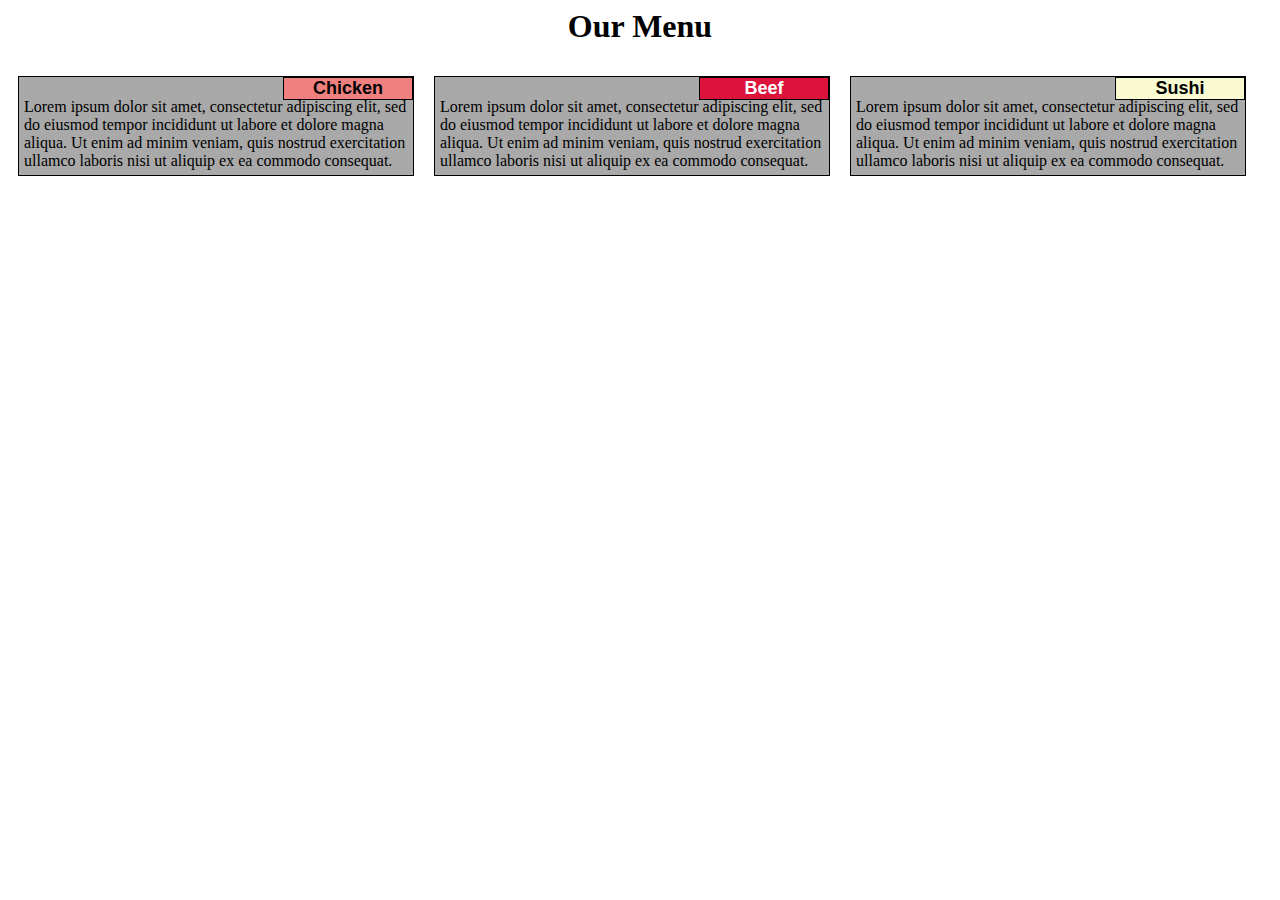
<file: 04011604420/module2-solution/index.html>
<!DOCTYPE html5>
<html lang="en">
  <head>
    <meta charset="UTF-8" />
    <meta name="viewport" content="width=device-width, initial-scale=1" />
    <title>Module 2</title>
    <link rel="stylesheet" href="css/style.css" />
  </head>
  <body>
    <div>
      <h1 id="title">Our Menu</h1>
    </div>
    <div class="col-lg-4 col-lg-6 col-lg-1 content1">
      <section class="titulo chicken">Chicken</section>
      <p>
        Lorem ipsum dolor sit amet, consectetur adipiscing elit, sed do eiusmod
        tempor incididunt ut labore et dolore magna aliqua. Ut enim ad minim
        veniam, quis nostrud exercitation ullamco laboris nisi ut aliquip ex ea
        commodo consequat.
      </p>
    </div>

    <div class="col-lg-4 col-lg-6 col-lg-1 content2">
      <section class="titulo beef">Beef</section>
      <p>
        Lorem ipsum dolor sit amet, consectetur adipiscing elit, sed do eiusmod
        tempor incididunt ut labore et dolore magna aliqua. Ut enim ad minim
        veniam, quis nostrud exercitation ullamco laboris nisi ut aliquip ex ea
        commodo consequat.
      </p>
    </div>
    <div class="col-lg-4 col-lg-1 content3">
      <section class="titulo sushi">Sushi</section>
      <p>
        Lorem ipsum dolor sit amet, consectetur adipiscing elit, sed do eiusmod
        tempor incididunt ut labore et dolore magna aliqua. Ut enim ad minim
        veniam, quis nostrud exercitation ullamco laboris nisi ut aliquip ex ea
        commodo consequat.
      </p>
    </div>
  </body>
</html>
</file>
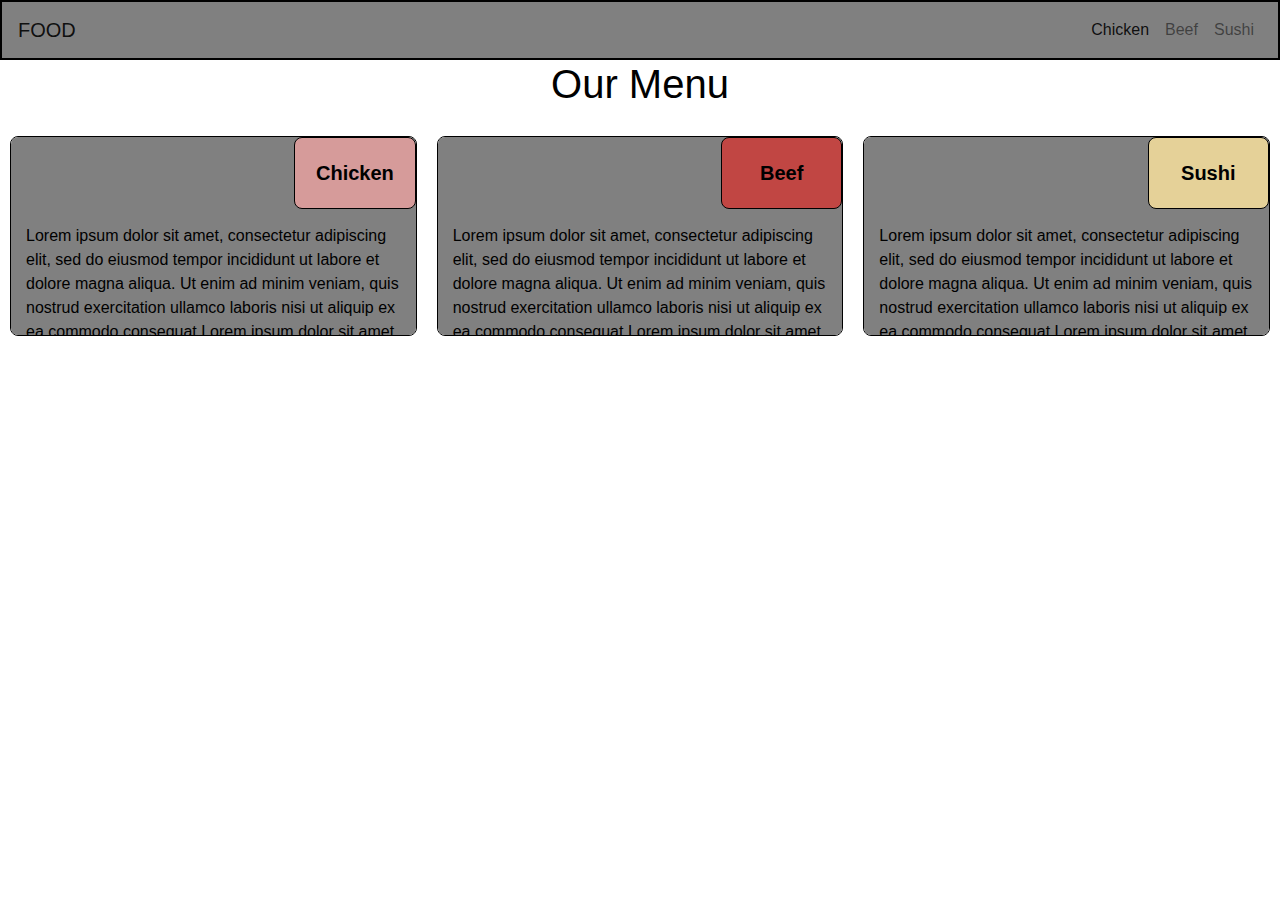
<file: 04011604420/module3-solution/index.html>
<!DOCTYPE html>

<html>
  <head>
    <meta charset="utf-8" />
    <meta http-equiv="X-UA-Compatible" content="IE=edge" />
    <title>Make a web page</title>
    <meta name="description" content="" />
    <meta name="viewport" content="width=device-width, initial-scale=1" />
    <link
      rel="stylesheet"
      href="https://stackpath.bootstrapcdn.com/bootstrap/4.3.1/css/bootstrap.min.css"
      integrity="sha384-ggOyR0iXCbMQv3Xipma34MD+dH/1fQ784/j6cY/iJTQUOhcWr7x9JvoRxT2MZw1T"
      crossorigin="anonymous"
    />
    <link rel="stylesheet" href="css/style.css" />
  </head>

  <body>
    <header>
      <nav
        class="navbar navbar-expand-lg navbar-light"
        style="background-color: gray; border: 2px solid black"
      >
        <a class="navbar-brand" href="#">FOOD</a>
        <button
          class="navbar-toggler"
          style="border: black 2px solid"
          type="button"
          data-toggle="collapse"
          data-target="#navbarNavAltMarkup"
          aria-controls="navbarNavAltMarkup"
          aria-expanded="false"
          aria-label="Toggle navigation"
        >
          <span class="navbar-toggler-icon"></span>
        </button>

        <div
          class="collapse navbar-collapse justify-content-end"
          id="navbarNavAltMarkup"
        >
          <div class="nav navbar-nav" id="nav-text">
            <a class="nav-item nav-link active" href="#"
              >Chicken<span class="sr-only">(current)</span></a
            >
            <a class="nav-item nav-link" href="#">
              <span class="hidden-md-up">Beef</span></a
            >
            <a class="nav-item nav-link" href="#">Sushi</a>
          </div>
        </div>
      </nav>
    </header>

    <h1 class="heading-title text-center">Our Menu</h1>

    <div class="box">
      <div class="container item1">
        <section>
          <div id="chicken">
            <p>Chicken</p>
          </div>
          <p>
            Lorem ipsum dolor sit amet, consectetur adipiscing elit, sed do
            eiusmod tempor incididunt ut labore et dolore magna aliqua. Ut enim
            ad minim veniam, quis nostrud exercitation ullamco laboris nisi ut
            aliquip ex ea commodo consequat.Lorem ipsum dolor sit amet,
            consectetur adipiscing elit, sed do eiusmod tempor incididunt ut
            labore et dolore magna aliqua. Ut enim ad minim veniam, quis nostrud
            exercitation ullamco laboris nisi ut aliquip ex ea commodo
            consequat.Lorem ipsum dolor sit amet, consectetur adipiscing elit,
            sed do eiusmod tempor incididunt ut labore et dolore magna aliqua.
            Ut enim ad minim veniam, quis nostrud exercitation ullamco laboris
            nisi ut aliquip ex ea commodo consequat.Lorem ipsum dolor sit amet,
            consectetur adipiscing elit, sed do eiusmod tempor incididunt ut
            labore et dolore magna aliqua. Ut enim ad minim veniam, quis nostrud
            exercitation ullamco laboris nisi ut aliquip ex ea commodo
            consequat.
          </p>
        </section>
      </div>

      <div class="container item2">
        <section>
          <div id="beef">
            <p>Beef</p>
          </div>
          <p>
            Lorem ipsum dolor sit amet, consectetur adipiscing elit, sed do
            eiusmod tempor incididunt ut labore et dolore magna aliqua. Ut enim
            ad minim veniam, quis nostrud exercitation ullamco laboris nisi ut
            aliquip ex ea commodo consequat.Lorem ipsum dolor sit amet,
            consectetur adipiscing elit, sed do eiusmod tempor incididunt ut
            labore et dolore magna aliqua. Ut enim ad minim veniam, quis nostrud
            exercitation ullamco laboris nisi ut aliquip ex ea commodo
            consequat.
          </p>
        </section>
      </div>

      <div class="container item3">
        <section>
          <div id="sushi">
            <p>Sushi</p>
          </div>
          <p>
            Lorem ipsum dolor sit amet, consectetur adipiscing elit, sed do
            eiusmod tempor incididunt ut labore et dolore magna aliqua. Ut enim
            ad minim veniam, quis nostrud exercitation ullamco laboris nisi ut
            aliquip ex ea commodo consequat.Lorem ipsum dolor sit amet,
            consectetur adipiscing elit, sed do eiusmod tempor incididunt ut
            labore et dolore magna aliqua. Ut enim ad minim veniam, quis nostrud
            exercitation ullamco laboris nisi ut aliquip ex ea commodo
            consequat.Lorem ipsum dolor sit amet, consectetur adipiscing elit,
            sed do eiusmod tempor incididunt ut labore et dolore magna aliqua.
            Ut enim ad minim veniam, quis nostrud exercitation ullamco laboris
            nisi ut aliquip ex ea commodo consequat.
          </p>
        </section>
      </div>
    </div>

    <script
      src="https://code.jquery.com/jquery-3.3.1.slim.min.js"
      integrity="sha384-q8i/X+965DzO0rT7abK41JStQIAqVgRVzpbzo5smXKp4YfRvH+8abtTE1Pi6jizo"
      crossorigin="anonymous"
    ></script>
    <script
      src="https://cdnjs.cloudflare.com/ajax/libs/popper.js/1.14.7/umd/popper.min.js"
      integrity="sha384-UO2eT0CpHqdSJQ6hJty5KVphtPhzWj9WO1clHTMGa3JDZwrnQq4sF86dIHNDz0W1"
      crossorigin="anonymous"
    ></script>
    <script
      src="https://stackpath.bootstrapcdn.com/bootstrap/4.3.1/js/bootstrap.min.js"
      integrity="sha384-JjSmVgyd0p3pXB1rRibZUAYoIIy6OrQ6VrjIEaFf/nJGzIxFDsf4x0xIM+B07jRM"
      crossorigin="anonymous"
    ></script>
  </body>
</html>
</file>
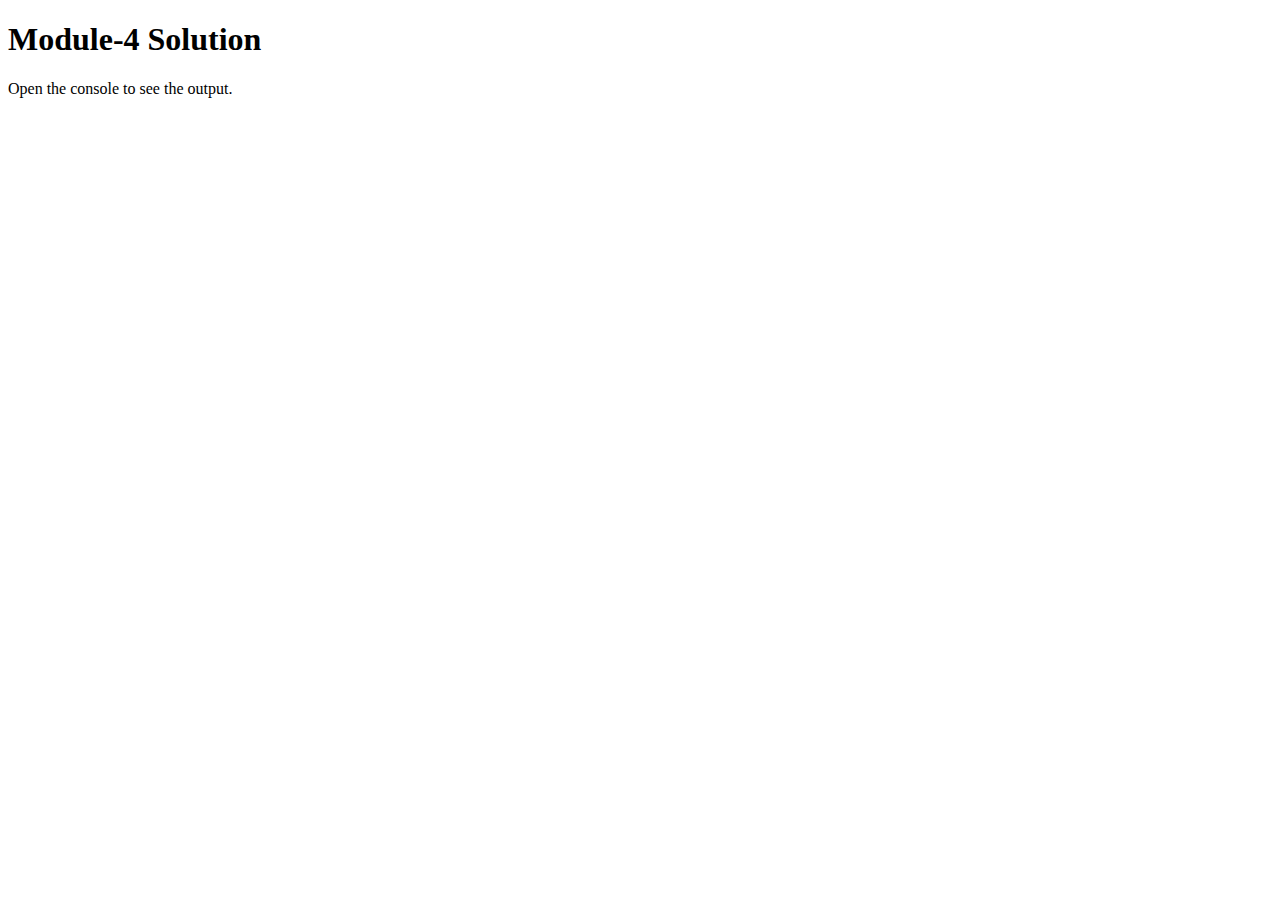
<file: 04011604420/module4-solution/index.html>
<!DOCTYPE html>
<html>
  <head>
    <meta charset="utf-8" />
    <title>Assignment 4</title>
    <script src="SpeakHello.js"></script>
    <script src="SpeakGoodBye.js"></script>
    <script src="script.js"></script>
  </head>
  <body>
    <h1>Module-4 Solution</h1>
    <p>Open the console to see the output.</p>
  </body>
</html>
</file>
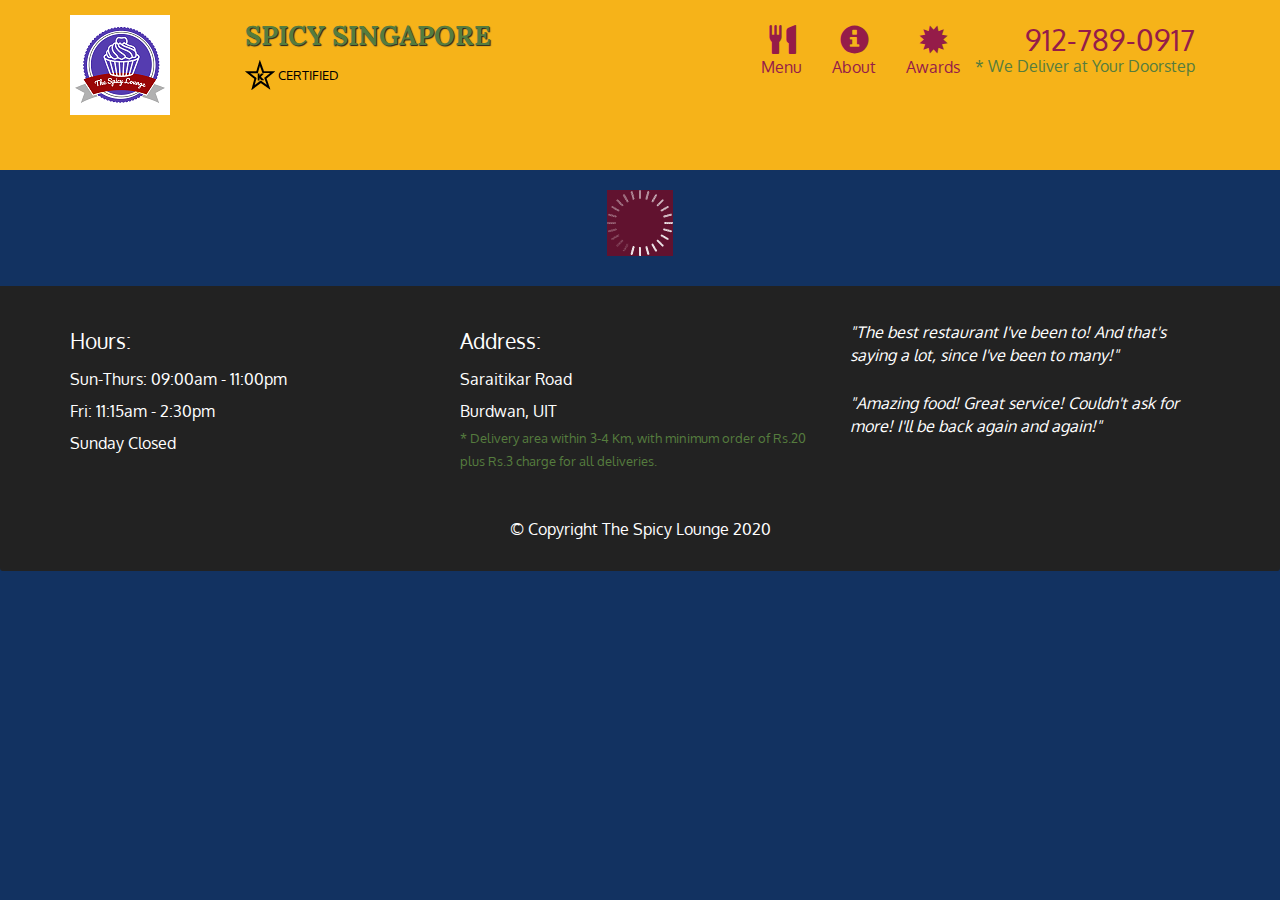
<file: 04011604420/module5-solution/index.html>
<!DOCTYPE html>
<html lang="en">
  <head>
    <meta charset="utf-8" />
    <meta http-equiv="X-UA-Compatible" content="IE=edge" />
    <meta name="viewport" content="width=device-width, initial-scale=1" />
    <title>The Spicy Lounge</title>
    <link rel="stylesheet" href="css/bootstrap.min.css" />
    <link rel="stylesheet" href="css/styles.css" />
    <link
      href="https://fonts.googleapis.com/css?family=Oxygen:400,300,700"
      rel="stylesheet"
      type="text/css"
    />
    <link
      href="https://fonts.googleapis.com/css?family=Lora"
      rel="stylesheet"
      type="text/css"
    />
  </head>
  <body>
    <header>
      <nav id="header-nav" class="navbar navbar-default">
        <div class="container">
          <div class="navbar-header">
            <a href="index.html" class="pull-left visible-md visible-lg">
              <div id="logo-img" alt="Logo image"></div>
            </a>

            <div class="navbar-brand">
              <a href="index.html"><h1>Spicy Singapore</h1></a>
              <p>
                <img src="images/star-k-logo.png" alt="Nirvanacertification" />
                <span>Certified</span>
              </p>
            </div>

            <button
              id="navbarToggle"
              type="button"
              class="navbar-toggle collapsed"
              data-toggle="collapse"
              data-target="#collapsable-nav"
              aria-expanded="false"
            >
              <span class="sr-only">Toggle navigation</span>
              <span class="icon-bar"></span>
              <span class="icon-bar"></span>
              <span class="icon-bar"></span>
            </button>
          </div>

          <div id="collapsable-nav" class="collapse navbar-collapse">
            <ul id="nav-list" class="nav navbar-nav navbar-right">
              <li id="navHomeButton" class="visible-xs active">
                <a href="index.html">
                  <span class="glyphicon glyphicon-home"></span> Home</a
                >
              </li>
              <li id="navMenuButton">
                <a href="#" onclick="$dc.loadMenuCategories();">
                  <span class="glyphicon glyphicon-cutlery"></span
                  ><br class="hidden-xs" />
                  Menu</a
                >
              </li>
              <li>
                <a href="#">
                  <span class="glyphicon glyphicon-info-sign"></span
                  ><br class="hidden-xs" />
                  About</a
                >
              </li>
              <li>
                <a href="#">
                  <span class="glyphicon glyphicon-certificate"></span
                  ><br class="hidden-xs" />
                  Awards</a
                >
              </li>
              <li id="phone" class="hidden-xs">
                <a href="tel:912-789-0917"> <span>912-789-0917</span></a>
                <div>* We Deliver at Your Doorstep</div>
              </li>
            </ul>
            <!-- #nav-list -->
          </div>
          <!-- .collapse .navbar-collapse -->
        </div>
        <!-- .container -->
      </nav>
      <!-- #header-nav -->
    </header>

    <div id="call-btn" class="visible-xs">
      <a class="btn" href="tel:799-223-1476">
        <span class="glyphicon glyphicon-earphone"></span>
        799-223-1476
      </a>
    </div>
    <div id="xs-deliver" class="text-center visible-xs">
      * We Deliver at Your Doorstep
    </div>

    <div id="main-content" class="container"></div>

    <footer class="panel-footer">
      <div class="container">
        <div class="row">
          <section id="hours" class="col-sm-4">
            <span>Hours:</span><br />
            Sun-Thurs: 09:00am - 11:00pm<br />
            Fri: 11:15am - 2:30pm<br />
            Sunday Closed
            <hr class="visible-xs" />
          </section>
          <section id="address" class="col-sm-4">
            <span>Address:</span><br />
            Saraitikar Road<br />
            Burdwan, UIT
            <p>
              * Delivery area within 3-4 Km, with minimum order of Rs.20 plus
              Rs.3 charge for all deliveries.
            </p>
            <hr class="visible-xs" />
          </section>
          <section id="testimonials" class="col-sm-4">
            <p>
              "The best restaurant I've been to! And that's saying a lot, since
              I've been to many!"
            </p>
            <p>
              "Amazing food! Great service! Couldn't ask for more! I'll be back
              again and again!"
            </p>
          </section>
        </div>
        <div class="text-center">&copy; Copyright The Spicy Lounge 2020</div>
      </div>
    </footer>

    <!-- jQuery (Bootstrap JS plugins depend on it) -->
    <script src="js/jquery-2.1.4.min.js"></script>
    <script src="js/bootstrap.min.js"></script>
    <script src="js/ajax-utils.js"></script>
    <script src="js/script.js"></script>
  </body>
</html>
</file>
<file: 04011604420/module2-solution/css/style.css>
* {
  box-sizing: border-box;
}

.content1 {
  background-color: darkgray;
  padding: 5px;
  border: 1px solid black;
  float: left;
  margin: 10px;
  position: relative;
}
.content2 {
  background-color: darkgray;
  padding: 5px;
  border: 1px solid black;
  float: left;
  margin: 10px;
  position: relative;
}
.content3 {
  background-color: darkgray;
  padding: 5px;
  border: 1px solid black;
  float: left;
  margin: 10px;
  position: relative;
  margin-right: 0em;
}

section.titulo {
  font-family: Arial, Helvetica, sans-serif;
  font-weight: bold;
  font-size: 18px;
  text-transform: capitalize;
  text-align: center;
  width: 130px;
  position: absolute;
  float: right;
  border: 1px solid black;
}
.chicken {
  background-color: lightcoral;
  color: #000000;
}
.beef {
  background-color: crimson;
  color: white;
}
.sushi {
  background-color: lightgoldenrodyellow;
  color: #000000;
}

p {
  margin-bottom: 0em;
}
#title {
  text-align: center;
  font-size: 36px 75%;
  font-weight: bold;
}

/********** Cellphone devices **********/
@media (max-width: 767px) {
  .titulo {
    top: 0%;
    right: 0%;
  }
  .col-lg-1 {
    width: 97%;
  }
}

/********** Medium devices **********/
@media (min-width: 768px) and (max-width: 991px) {
  .col-lg-1 {
    width: 96%;
  }
  .col-lg-6 {
    width: 46.7%;
  }
  .titulo {
    top: 0%;
    right: 0%;
  }
}

/********** Browser devices **********/
@media (min-width: 992px) {
  .col-lg-4 {
    width: 31.33%;
  }
  .titulo {
    top: 0%;
    right: 0%;
  }
}
</file>
<file: 04011604420/module3-solution/css/style.css>
* {
  box-sizing: border-box;
}

body {
  font-family: "Segoe UI", Tahoma, Geneva, Verdana, sans-serif;
}

.heading-title {
  color: black;
  /* text-align: center; */
}

.container {
  border: none;
  margin-left: auto;
  margin-right: auto;
  margin-top: 10px;
  margin-bottom: 10px;
  padding: 10px;
}

section {
  border: 1px solid black;
  background-color: gray;
  border-radius: 0.5rem;
  width: 100%;
  height: 200px;
  color: black;
  position: relative;
  overflow: auto;
}

#chicken {
  border: 1px solid black;
  border-radius: 0.5rem;
  text-align: center;
  width: 30%;
  margin-left: 70%;
  font-weight: bold;
  font-size: 125%;
  margin-bottom: 0;
  margin-top: 0;
  padding: 5px;
  background-color: hsl(1, 42%, 72%);
}

#beef {
  border: 1px solid black;
  border-radius: 0.5rem;
  text-align: center;
  width: 30%;
  margin-left: 70%;
  font-weight: bold;
  font-size: 125%;
  margin-bottom: 0;
  margin-top: 0;
  padding: 5px;
  background-color: #c14643;
}

#sushi {
  border: 1px solid black;
  border-radius: 0.5rem;
  text-align: center;
  width: 30%;
  margin-left: 70%;
  font-weight: bold;
  font-size: 125%;
  margin-bottom: 0;
  margin-top: 0;
  padding: 5px;
  background-color: #e5d198;
}

p {
  padding: 15px;
  margin: 0;
}

/* Desktop view */
@media (min-width: 992px) {
  .box {
    display: grid;
    grid-template-columns: repeat(3, 1fr);
    grid-template-rows: 1fr;
    grid-auto-flow: row;
  }

  .item1 {
    grid-column: 1;
    grid-row: 1;
  }

  .item3 {
    grid-column: 3;
    grid-row: 1;
  }
}

/* Tablet view */
@media (min-width: 768px) and (max-width: 991px) {
  .box {
    display: grid;
    grid-template-columns: repeat(2, 1fr);
    grid-template-rows: repeat(2, 1fr);
    grid-auto-flow: row;
  }

  .item1 {
    grid-column: 1 / 2;
    grid-row: 1 / 2;
  }

  .item2 {
    grid-column: 2 / 3;
    grid-row: 1 / 2;
  }

  .item3 {
    grid-column: 1 / 3;
    grid-row: 2 / 3;
  }
}

/* Mobile view */
@media (max-width: 768px) {
  .box {
    display: grid;
    grid-template-columns: 1fr;
    grid-template-rows: repeat(3, 1fr);
    grid-auto-flow: column;
  }

  .item1 {
    grid-column: 1;
    grid-row: 1 / 2;
  }

  .item2 {
    grid-column: 1;
    grid-row: 2 / 3;
  }

  .item3 {
    grid-column: 1;
    grid-row: 3 / 4;
  }
}

#nav-text a {
  text-align: center;
}
</file>
<file: 04011604420/module5-solution/css/styles.css>
body {
  font-size: 16px;
  color: #fff;
  background-color: #123261;
  font-family: 'Oxygen', sans-serif;
}

/** HEADER **/
#header-nav {
  background-color: #f6b319;
  border-radius: 0;
  border: 0;
}

#logo-img {
  background: url('../images/logo.png') no-repeat;
  width: 160px;
  height: 150px;
  margin: 15px 15px 5px 0;
}

.navbar-brand {
  padding-top: 25px;
}
.navbar-brand h1 { /* Restaurant name */
  font-family: 'Lora', serif;
  color: #557c3e;
  font-size: 1.5em;
  text-transform: uppercase;
  font-weight: bold;
  text-shadow: 1px 1px 1px #222;
  margin-top: 0;
  margin-bottom: 0;
  line-height: .75;
}
.navbar-brand a:hover, .navbar-brand a:focus {
  text-decoration: none;
}
.navbar-brand p { /* Kosher cert */
  color: #000;
  text-transform: uppercase;
  font-size: .7em;
  margin-top: 15px;
}
.navbar-brand p span { /* Star-K */
  vertical-align: middle;
}

#nav-list {
  margin-top: 10px;
}
#nav-list a {
  color: #951C49;
  text-align: center;
}
#nav-list a:hover {
  background: #E7E7E7;
}
#nav-list a span {
  font-size: 1.8em;
}

#phone {
  margin-top: 5px;
}
#phone a { /* Phone number */
  text-align: right;
  padding-bottom: 0;
}
#phone div { /* We Deliver */
  color: #557c3e;
  text-align: right;
  padding-right: 15px;
}

.navbar-header button.navbar-toggle, .navbar-header .icon-bar {
  border: 1px solid #61122f;
}
.navbar-header button.navbar-toggle {
  clear: both;
  margin-top: -30px;
}
/* END HEADER */

/* FOOTER */
.panel-footer {
  margin-top: 30px;
  padding-top: 35px;
  padding-bottom: 30px;
  background-color: #222;
  border-top: 0;
}
.panel-footer div.row {
  margin-bottom: 35px;
}
#hours, #address {
  line-height: 2;
}
#hours > span, #address > span {
  font-size: 1.3em;
}
#address p {
  color: #557c3e;
  font-size: .8em;
  line-height: 1.8;
}
#testimonials {
  font-style: italic;
}
#testimonials p:nth-child(2) {
  margin-top: 25px;
}
/* END FOOTER */



/* HOME PAGE */
.container .jumbotron {
  box-shadow: 0 0 50px #3F0C1F;
  border: 2px solid #3F0C1F;
}

#menu-tile, #specials-tile, #map-tile {
  height: 250px;
  width: 100%;
  margin-bottom: 15px;
  position: relative;
  border: 2px solid #3F0C1F;
  overflow: hidden;
}
#menu-tile:hover, #specials-tile:hover, #map-tile:hover {
  box-shadow: 0 1px 5px 1px #cccccc;
}
#menu-tile {
  background: url('../images/menu-tile.jpg') no-repeat;
  background-position: center;
}
#specials-tile {
  background: url('../images/specials-tile.jpg') no-repeat;
  background-position: center;
}
#menu-tile span, #specials-tile span, #map-tile span {
  position: absolute;
  bottom: 0;
  right: 0;
  width: 100%;
  text-align: center;
  font-size: 1.6em;
  text-transform: uppercase;
  background-color: #000;
  color: #fff;
  opacity: .8;
}
/* END HOME PAGE */

/* MENU CATEGORIES PAGE */
.category-tile { 
  position: relative;
  border: 2px solid #3F0C1F;
  overflow: hidden;
  width: 200px;
  height: 200px;
  margin: 0 auto 15px;
}
.category-tile span {
  position: absolute;
  bottom: 0;
  right: 0;
  width: 100%;
  text-align: center;
  font-size: 1.2em;
  text-transform: uppercase;
  background-color: #000;
  color: #fff;
  opacity: .8;
}
.category-tile:hover {
  box-shadow: 0 1px 5px 1px #cccccc;
}

#menu-categories-title + div {
  margin-bottom: 50px;
}
/* END MENU CATEGORIES PAGE */

/* SINGLE CATEGORY PAGE */
.menu-item-tile {
  margin-bottom: 25px;
}
.menu-item-tile hr {
  width: 80%;
}
.menu-item-tile .menu-item-price {
  font-size: 1.1em;
  text-align: right;
  margin-top: -15px;
  margin-right: -15px;
}
.menu-item-tile .menu-item-price span {
  font-size: .6em;
}
.menu-item-photo {
  position: relative;
  border: 2px solid #3F0C1F; 
  overflow: hidden;
  padding: 0;
  margin-right: -15px;
  margin-left: auto;
  margin-bottom: 20px;
  max-width: 250px;
}
.menu-item-photo div {
  position: absolute;
  bottom: 0;
  right: 0;
  width: 80px;
  background-color: #557c3e;
  text-align: center;
}
.menu-item-description {
  padding-right: 30px;
}
h3.menu-item-title {
  margin: 0 0 10px;
}
.menu-item-details {
  font-size: .9em;
  font-style: italic;
}
/* END SINGLE CATEGORY PAGE */


/********** Large devices only **********/
@media (min-width: 1200px) {
  .container .jumbotron {
    background: url('../images/hotel.jpg') no-repeat;
    height: 675px;
  }
}

/********** Medium devices only **********/
@media (min-width: 992px) and (max-width: 1199px) {
  /* Header */
  #logo-img {
    background: url('../images/logo.png') no-repeat;
    width: 100px;
    height: 100px;
    margin: 5px 5px 5px 0;
  }
  /* End Header */

  /* Home Page */
  .container .jumbotron {
    background: url('../images/hotel1.jpg') no-repeat;
    height: 558px;
  }
  /* End Home Page */
}

/********** Small devices only **********/
@media (min-width: 768px) and (max-width: 991px) {
  /* Home Page */
  .container .jumbotron {
    background: url('../images/hotel2.jpg') no-repeat;
    height: 432px;
  }
  /* End Home Page */
}

/********** Extra small devices only **********/
@media (max-width: 767px) {
  /* Header */
  .navbar-brand {
    padding-top: 10px;
    height: 80px;
  }
  .navbar-brand h1 { /* Restaurant name */
    padding-top: 10px;
    font-size: 5vw; /* 1vw = 1% of viewport width */
  }
  .navbar-brand p { /* Kosher cert */
    font-size: .6em;
    margin-top: 12px;
  }
  .navbar-brand p img { /* Star-K */
    height: 20px;
  }

  #collapsable-nav a { /* Collapsed nav menu text */
    font-size: 1.2em;
  }
  #collapsable-nav a span { /* Collapsed nav menu glyph */
    font-size: 1em;
    margin-right: 5px;
  }

  #call-btn > a {
    font-size: 1.5em;
    display: block;
    margin: 0 20px;
    padding: 10px;
    border: 2px solid #fff;
    background-color: #f6b319;
    color: #951c49;
  }
  #xs-deliver {
    margin-top: 5px;
    font-size: .7em;
    letter-spacing: .1em;
    text-transform: uppercase;
  }
  /* End Header */

  /* Footer */
  .panel-footer section {
    margin-bottom: 30px;
    text-align: center;
  }
  .panel-footer section:nth-child(3) {
    margin-bottom: 0; /* margin already exists on the whole row */
  }
  .panel-footer section hr {
    width: 50%;
  }
  /* End Footer */

  /* Home Page */
  .container .jumbotron {
    margin-top: 30px;
    padding: 0;
  }
  #menu-tile, #specials-tile {
    width: 360px;
    margin: 0 auto 15px;
  }

  .menu-item-photo {
    margin-right: auto;
  }
  .menu-item-tile .menu-item-price {
    text-align: center;
  }
  .menu-item-description {
    text-align: center;;
  }
}


/********** Super extra small devices Only :-) (e.g., iPhone 4) **********/
@media (max-width: 479px) {
  /* Header */
  .navbar-brand h1 { /* Restaurant name */
    padding-top: 5px;
    font-size: 6vw;
  }
  /* End Header */
  
  /* Home page */
  #menu-tile, #specials-tile {
    width: 280px;
    margin: 0 auto 15px;
  }

  .col-xxs-12 {
    position: relative;
    min-height: 1px;
    padding-right: 15px;
    padding-left: 15px;
    float: left;
    width: 100%;
  }
}
</file>
